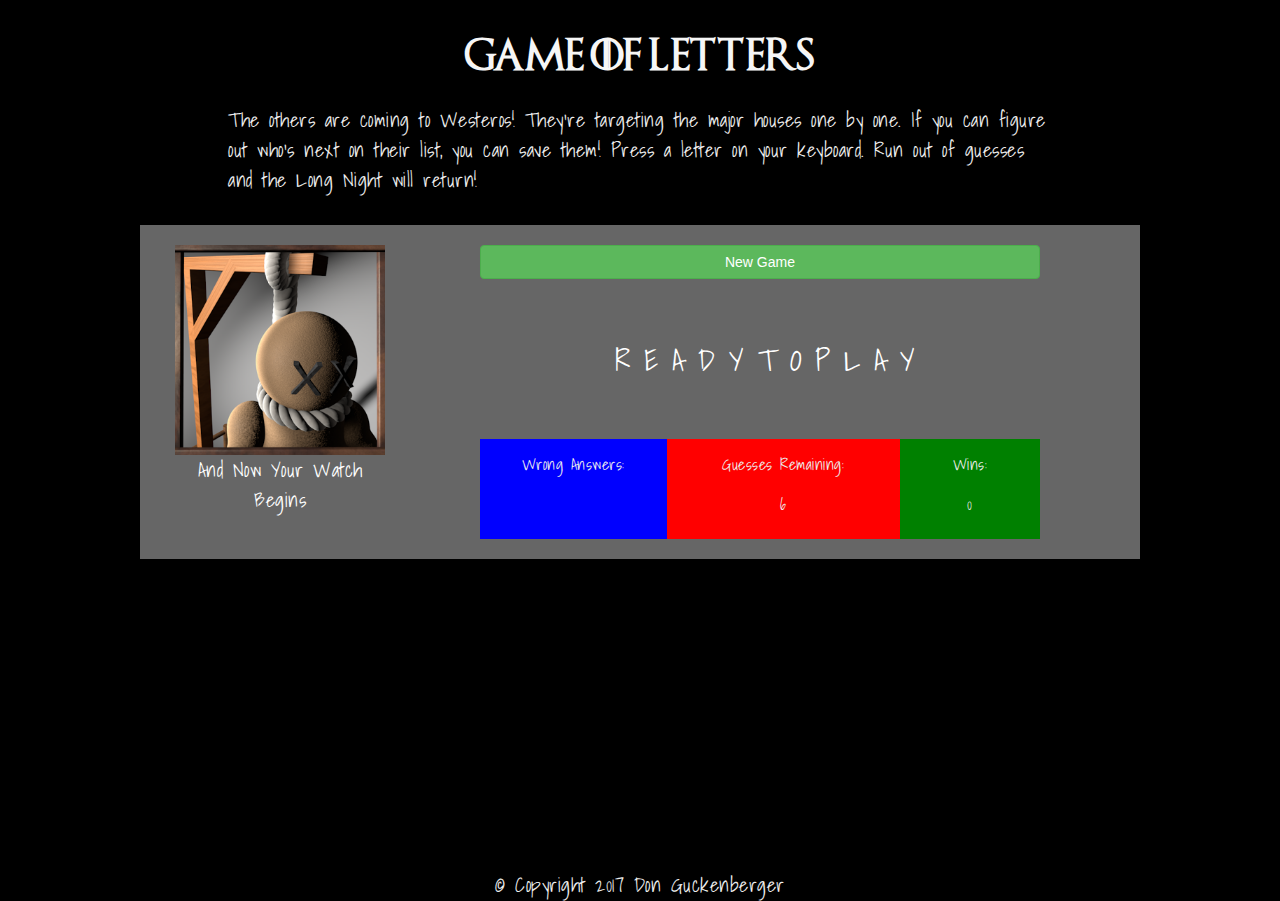
<file: index.html>
<!DOCTYPE html>
<html>

<head>
	<meta lang="en-us">
	<meta charset="UTF-8">
	<meta name="viewport" content="width=device-width, height=device-height, initial-scale=1.0, user-scalable=yes">
	<title>Hangman by Don</title>

	<!-- fonts for the site -->
	<link href="https://fonts.googleapis.com/css?family=Bree+Serif|Shadows+Into+Light" rel="stylesheet">

	<!-- Latest compiled and minified CSS -->
	<link rel="stylesheet" href="https://maxcdn.bootstrapcdn.com/bootstrap/3.3.7/css/bootstrap.min.css" integrity="sha384-BVYiiSIFeK1dGmJRAkycuHAHRg32OmUcww7on3RYdg4Va+PmSTsz/K68vbdEjh4u" crossorigin="anonymous">
	<link rel="stylesheet" type="text/css" href="assets/css/style.css">
	
	<!-- jQuery -->
	<script
  src="https://code.jquery.com/jquery-3.2.1.min.js"
  integrity="sha256-hwg4gsxgFZhOsEEamdOYGBf13FyQuiTwlAQgxVSNgt4="
  crossorigin="anonymous"></script>
	<script src="https://maxcdn.bootstrapcdn.com/bootstrap/3.3.4/js/bootstrap.min.js"></script>

	<!-- Latest compiled and minified JavaScript -->
	<script src="https://maxcdn.bootstrapcdn.com/bootstrap/3.3.7/js/bootstrap.min.js" integrity="sha384-Tc5IQib027qvyjSMfHjOMaLkfuWVxZxUPnCJA7l2mCWNIpG9mGCD8wGNIcPD7Txa" crossorigin="anonymous"></script>


</head>

<body>

<!-- Page layout -->
<div class="container-fluid">
	<div class="row">
		<div class="col-lg-12 col-md-12">
			<header>
				<h1>
					GAME OF LETTERS
				</h1>
			</header>
		</div>
	</div>

	<div class="row">
		<div class="col-lg-8 col-lg-offset-2 col-md-8 col-md-offset-2">
			<p>
				The others are coming to Westeros! They're targeting the major houses one by one. If you can figure out who's next on their list, you can save them! Press a letter on your keyboard.  Run out of guesses and the Long Night will return! 
			</p>
		</div>		
	</div>

	<div class="row game">
			<div id="#" class="col-lg-12">
	
		<div class="row">	
			<div class="col-lg-3 col-md-3">
				<img class="image" src="assets/images/hangman.png" alt="hangman">
				<p class="image">
					And Now Your Watch Begins
				</p>
			</div>
			
			<div class="col-lg-7 col-lg-offset-1 col-md-7 col-md-offset-1">
				<div class="row">
					<button class="btn btn-success btn-block" id="start">
						New Game
					</button> 
				</div>

				<div class="row">
					<div class="col-lg-12 col-md-12 blanks" id="sandbox">
					<h2> R E A D Y  T O  P L A Y</h2>
					</div>
				</div>

				<div class="row tracker">
					<div class="col-lg-4 col-md-4 wrongLetters">
						<p>
							Wrong Answers:
						</p>
						<p id="wrongLetters">
						</p>
					</div>

					<div class="col-lg-5 col-md-5 remainingGuesses">
						<p>
							Guesses Remaining:
						</p> 
							<p id="remainingGuesses">
						</p>
					</div>

					<div class="col-lg-3 col-md-3 wins">
						<p>
							Wins: 
						</p>
						<p id="wins">
						</p>
						
					</div>	
				</div>
			</div>
		</div>
	</div>
	</div>
	<div class="row">
		<div class="col-lg-12 footer">
			<p>
				&copy; Copyright 2017 Don Guckenberger
			</p>
		</div>
	</div>
</div>


<!-- activating js-->
	<script src="assets/js/game.js"></script>
</body>



</html>
</file>
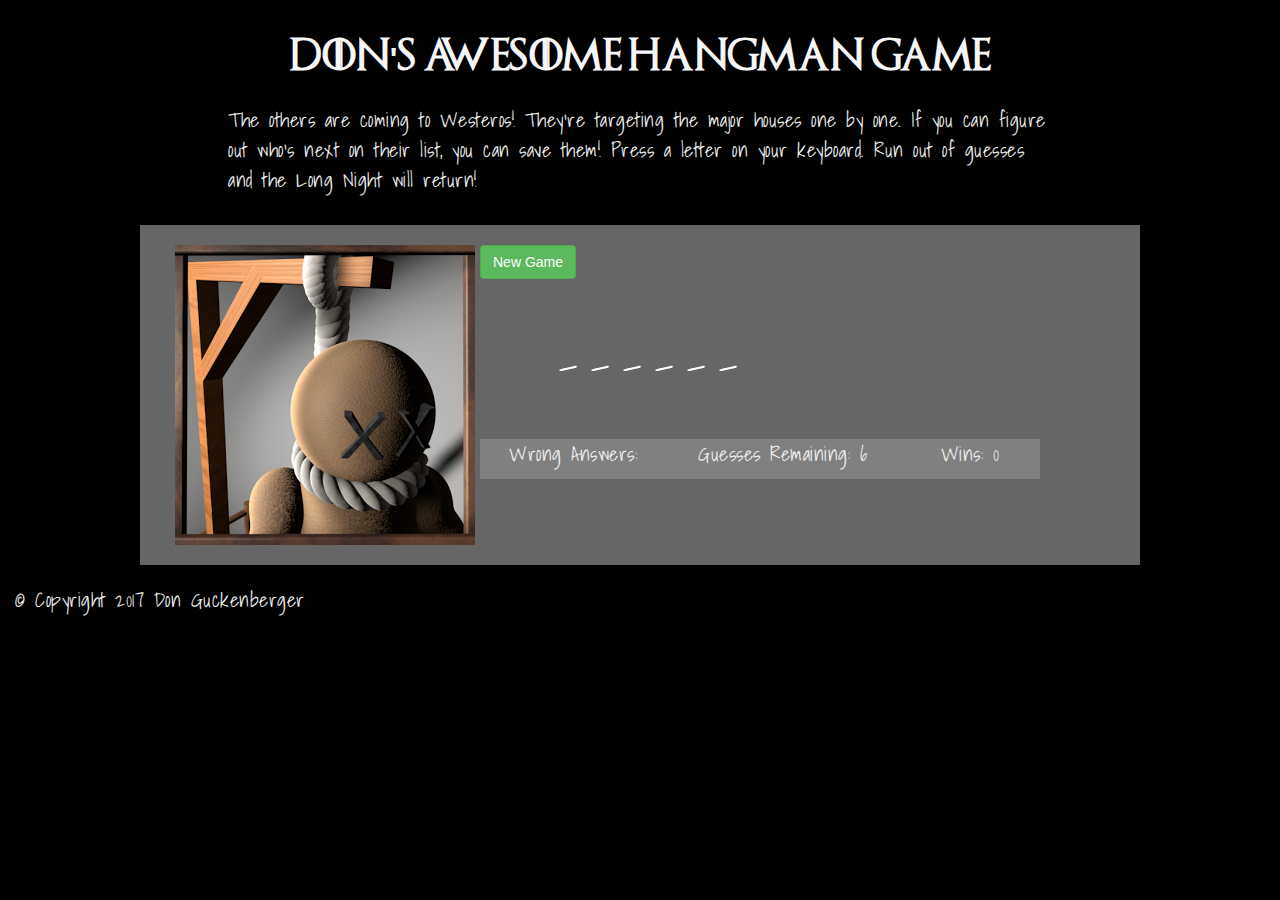
<file: answer.html>
<!DOCTYPE html>
<html>

<head>
	<meta lang="en-us">
	<meta charset="UTF-8">
	<title>Hangman by Don</title>

	<!-- fonts for the site -->
	<link href="https://fonts.googleapis.com/css?family=Bree+Serif|Shadows+Into+Light" rel="stylesheet">

	<!-- Latest compiled and minified CSS -->
	<link rel="stylesheet" href="https://maxcdn.bootstrapcdn.com/bootstrap/3.3.7/css/bootstrap.min.css" integrity="sha384-BVYiiSIFeK1dGmJRAkycuHAHRg32OmUcww7on3RYdg4Va+PmSTsz/K68vbdEjh4u" crossorigin="anonymous">
	<link rel="stylesheet" type="text/css" href="assets/css/style.css"
	
	<!-- jQuery -->
	<script
  src="http://code.jquery.com/jquery-3.2.1.min.js"
  integrity="sha256-hwg4gsxgFZhOsEEamdOYGBf13FyQuiTwlAQgxVSNgt4="
  crossorigin="anonymous"></script>
	<script src="https://maxcdn.bootstrapcdn.com/bootstrap/3.3.4/js/bootstrap.min.js"></script>

	<!-- Latest compiled and minified JavaScript -->
	<script src="https://maxcdn.bootstrapcdn.com/bootstrap/3.3.7/js/bootstrap.min.js" integrity="sha384-Tc5IQib027qvyjSMfHjOMaLkfuWVxZxUPnCJA7l2mCWNIpG9mGCD8wGNIcPD7Txa" crossorigin="anonymous"></script>


</head>

<body>

<!-- Page layout -->
<div class="container-fluid">
	<header>
		<h1>
			Don's Awesome Hangman Game
		</h1>
	</header>

	<div class="row">
		<div class="col-lg-8 col-lg-offset-2">
			<p>
				The others are coming to Westeros! They're targeting the major houses one by one. If you can figure out who's next on their list, you can save them! Press a letter on your keyboard.  Run out of guesses and the Long Night will return! 
			</p>
		</div>		
	</div>

	<div class="row game">
			<div id="#" class="col-lg-12">
	
		<div class="row">	
			<div class="col-lg-3">
				<img src="assets/images/hangman.png" alt="hangman">
			</div>
			
			<div class="col-lg-7 col-lg-offset-1">
				<div class="row">
					<button class="btn btn-success" id="start">
						New Game
					</button> 
				</div>

				<div class="row">
					<div class="col-lg-7 blanks" id="sandbox">
					<h2> _ _ _ _ _ _ </h2>
					</div>
				</div>

				<div class="row tracker">
					<div class="col-lg-4">
						<p>
							Wrong Answers:
						</p>
						<p id="wrongLetters">
							
						</p>
					</div>

					<div class="col-lg-5">
						<p>
							Guesses Remaining: 
							<span id="remainingGuesses">
							</span>
						</p>
					</div>

					<div class="col-lg-3">
						<p>
							Wins: 
							<span id="wins">
							</span>
						</p>
					</div>	
				</div>
			</div>
		</div>
	</div>
	</div>
	<footer class="row">
		<div class="col-lg-12">
			<p>
				&copy; Copyright 2017 Don Guckenberger
			</p>
		</div>
	</footer>
</div>


<!-- activating js-->
	<script src="assets/js/game.js"></script>
</body>



</html>
</file>
<file: assets/css/style.css>
html {
	min-height: 100%;
	position: relative;
	display: block;
}
header {
	width: 100%;
	padding: 20px;
}

body {
	background-color: #000;
}

@font-face {
	font-family: gameOfThrones;
	src: url(../fonts/Game-of-Thrones.ttf);
}

h1 {
	font-family: gameOfThrones, sans-serif;
	font-size: 32px;
	font-weight: bold;
	color: #f6f6f6;
	text-align: center;
}

.image {
	width: 100%;
}

h2 {
	font-family: 'Shadows Into Light', cursive;
	color: #FFF;
	display: inline-block;
	text-align: center;
}

h3 {
	font-family: 'Shadows Into Light', cursive;
	color: #fff;
	font-size: 40px; 
	text-align: center;
	letter-spacing: 5px;
	text-transform: uppercase;
	width: 100%;
	padding: 5%;
	line-height: 60px;
}

.blanks {
	font-family: 'Shadows Into Light', sans-serif;
	color: #fff;
	font-size: 40px; 
	text-align: center;
	margin: 5px;
	line-height: 60px;
	display: inline-block;
	padding: 40px 0;
	height: 150px;
}

.game {
	width: 80%;
	background: #666;
	margin: 20px auto;
	padding: 20px;
	position: relative;
}

.tracker {
	background-color: gray;
	color: #fff;
	font-family: 'Shadows Into Light', cursive;
	font-size: 12px;
	text-align: center;
}

.wins {
	background-color: green;
	height: 100px;
	padding: 10px;
	
}

.remainingGuesses {
	background-color: red;
	height: 100px;
	padding: 10px;
}

.wrongLetters {
	height: 100px;
	padding: 10px;
	background-color: blue;
}

.col-md-4.wrongLetters p {
	font-size: 16px;
}

.col-md-5.remainingGuesses p {
	font-size: 16px;
}

.col-md-3.wins p {
	font-size: 16px;
}

p  {
	font-family: 'Shadows Into Light', cursive;
	font-size: 20px;
	line-height: 30px;
	color: #eee;
	letter-spacing: .5px;
	text-align: margin;
}

.footer {
	text-align: center;
	font-family: 'Bree Serif', serif;
	font-size: 16px;
	padding: 10px;
	position: absolute;
	bottom: 0;
	height: 40px;
	width: 100%;
}

p.image {
	color: #fff;
	text-align: center;
}
</file>
